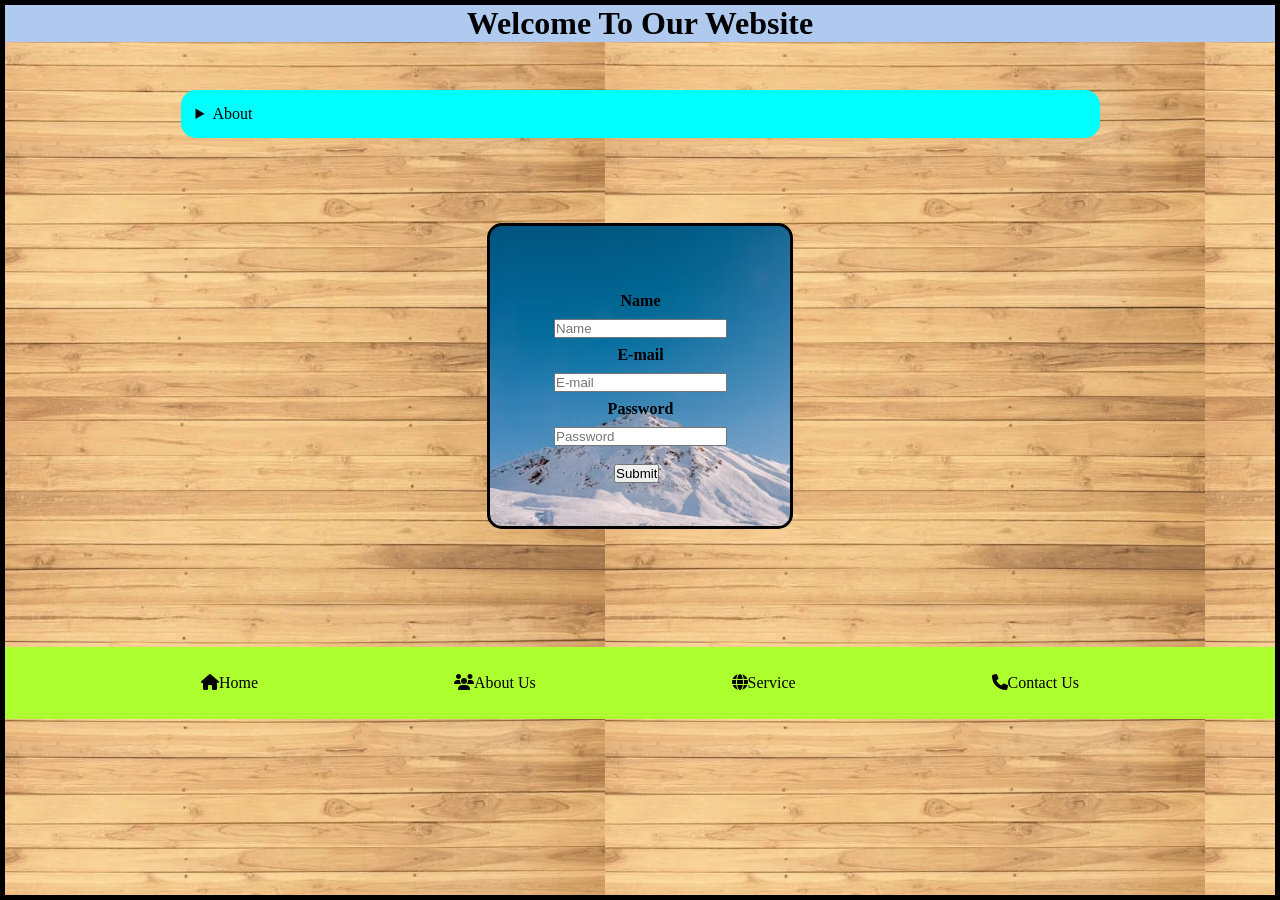
<file: index.html>
<!DOCTYPE html>
<html lang="en">
<head>
    <meta charset="UTF-8">
    <meta name="viewport" content="width=device-width, initial-scale=1.0">
    <title>New page</title>
    <link rel="stylesheet" href="https://cdnjs.cloudflare.com/ajax/libs/font-awesome/6.6.0/css/all.min.css" integrity="sha512-Kc323vGBEqzTmouAECnVceyQqyqdsSiqLQISBL29aUW4U/M7pSPA/gEUZQqv1cwx4OnYxTxve5UMg5GT6L4JJg==" crossorigin="anonymous" referrerpolicy="no-referrer" />
    <link rel="stylesheet" href="style.css"/>
</head>
<body>
<div>
    <h1>Welcome To Our Website</h1>
    <br>
    <details>
        <summary>About</summary>
        <p>Lorem ipsum dolor sit amet consectetur adipisicing elit. Quas voluptatem nisi eligendi qui quisquam nihil, nulla quo eveniet iste
        </p>
    </details>

    <form action="http://127.0.0.1:5501/ihotspot/main.html" style="background-image: url(a2.avif);">
        <table style="padding: 60px 20px 30px 62px; ">
            <tr>
                <th>Name</th>
            </tr>
            <tr>
                <td><input type="text" required placeholder="Name"></td>
            </tr>
            <tr>
                <th>E-mail</th>
            </tr>
            <tr>
                <td><input type="email" required placeholder="E-mail"></td>
            </tr>
            <tr>
                <th>Password</th>
            </tr>
            <tr>
                <td><input type="password" required placeholder="Password" minlength="4" maxlength="15"></td>
            </tr>
            <tr>
                <td style="padding: 10px 0 0 60px;"><input type="submit"></td>
            </tr>       
        </table>
    </form>
    <br>
    <ul class="a1">
        <li><i class="fa-solid fa-house"></i>Home</li>
        <li><i class="fa-solid fa-users"></i>About Us</li>
        <li><i class="fa-solid fa-globe"></i>Service</li>
        <li><i class="fa-solid fa-phone"></i>Contact Us</li>
    </ul>
</div>
</body>
</html>
</file>
<file: style.css>
*{
            margin: 0;
            padding: 0;            
        }
        div{ 
            height: 100vh;
            width: 100vw;
            border: 5px solid black;
            box-sizing: border-box;
            background-image: url(p1.webp);
        }
        h1{
            text-align: center;
            background-color: rgb(175, 202, 238);
        }
        form{
            height: 300px;
            width: 300px;
            margin: auto;
            margin-top: 85px;
            border: 3px solid black;
            border-radius: 15px;
            line-height: 25px;
        }
        details{
            background-color: aqua;
            width: 70%;
            border-radius: 15px;
            margin: auto;
            padding: 15px;
            margin-top: 30px;
            cursor: pointer;
            text-align: justify;
        }
        input[type="submit"]:hover {
            background-color: blueviolet;
        }
        .a1{
            display: flex;
            margin-top: 100px;
            height: 8vh;
            width: 100%;
            justify-content: space-evenly;
            align-items: center;
            background-color: greenyellow;
            cursor: pointer;
            list-style: none;
        }
        .a1 li:hover{
            text-decoration: underline;
            color: red;
        }
</file>
